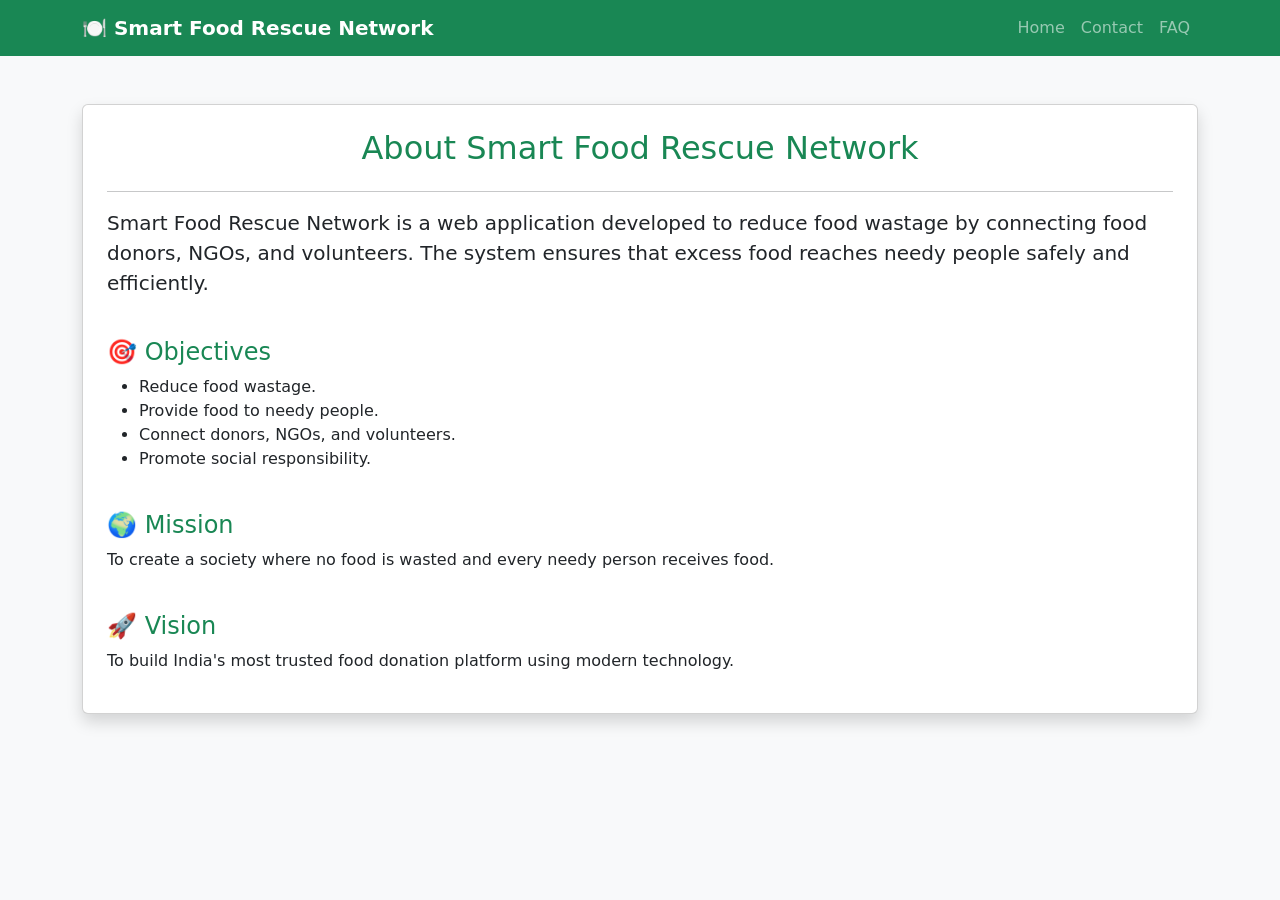
<file: templates/about.html>
<!DOCTYPE html>
<html>

<head>
    

    <title>About Us</title>

    <link href="https://cdn.jsdelivr.net/npm/bootstrap@5.3.3/dist/css/bootstrap.min.css" rel="stylesheet">

</head>

<body class="bg-light">

<!-- Navbar -->

<nav class="navbar navbar-expand-lg navbar-dark bg-success">

<div class="container">

<a class="navbar-brand fw-bold" href="/">
🍽 Smart Food Rescue Network
</a>

<ul class="navbar-nav ms-auto">

<li class="nav-item">
<a class="nav-link" href="/">Home</a>
</li>

<li class="nav-item">
<a class="nav-link" href="/contact">Contact</a>
</li>

<li class="nav-item">
<a class="nav-link" href="/faq">FAQ</a>
</li>

</ul>

</div>

</nav>

<div class="container mt-5">

<div class="card shadow p-4">

<h2 class="text-success text-center">
About Smart Food Rescue Network
</h2>

<hr>

<p class="fs-5">

Smart Food Rescue Network is a web application developed to reduce food wastage by connecting food donors, NGOs, and volunteers. The system ensures that excess food reaches needy people safely and efficiently.

</p>

<h4 class="text-success mt-4">
🎯 Objectives
</h4>

<ul>
<li>Reduce food wastage.</li>
<li>Provide food to needy people.</li>
<li>Connect donors, NGOs, and volunteers.</li>
<li>Promote social responsibility.</li>
</ul>

<h4 class="text-success mt-4">
🌍 Mission
</h4>

<p>
To create a society where no food is wasted and every needy person receives food.
</p>

<h4 class="text-success mt-4">
🚀 Vision
</h4>

<p>
To build India's most trusted food donation platform using modern technology.
</p>

</div>

</div>

</body>

</html>
</file>
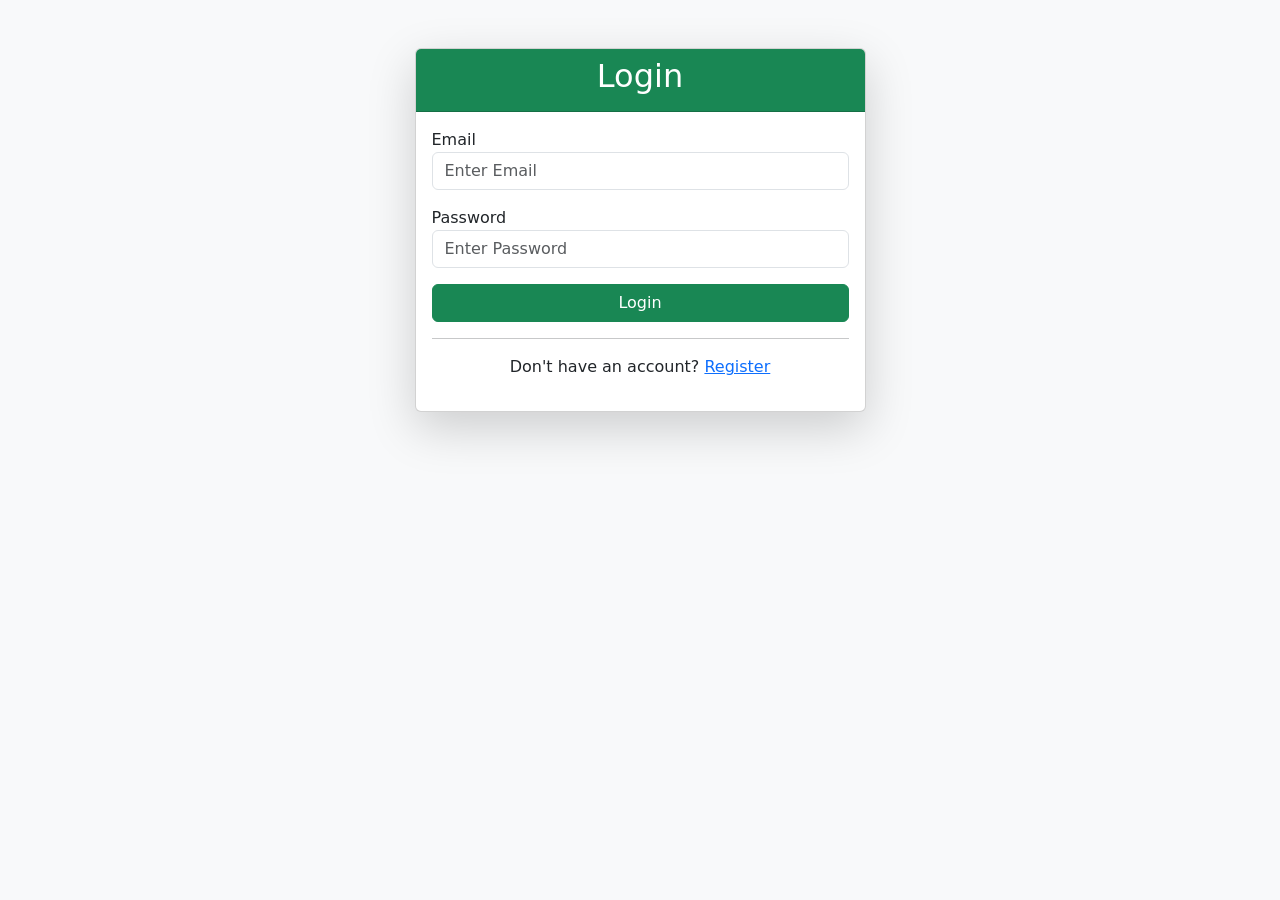
<file: templates/login.html>
<!DOCTYPE html>
<html>

<head>

    <title>Login</title>

    <link href="https://cdn.jsdelivr.net/npm/bootstrap@5.3.3/dist/css/bootstrap.min.css" rel="stylesheet">

</head>

<body class="bg-light">

<div class="container">

<div class="row justify-content-center mt-5">

<div class="col-md-5">

<div class="card shadow-lg">

<div class="card-header bg-success text-white text-center">

<h2>Login</h2>

</div>

<div class="card-body">

<form method="POST">

<div class="mb-3">

<label>Email</label>

<input
type="email"
name="email"
class="form-control"
placeholder="Enter Email"
required>

</div>

<div class="mb-3">

<label>Password</label>

<input
type="password"
name="password"
class="form-control"
placeholder="Enter Password"
required>

</div>

<div class="d-grid">

<button
type="submit"
class="btn btn-success">

Login

</button>

</div>

</form>

<hr>

<p class="text-center">

Don't have an account?

<a href="/register">

Register

</a>

</p>

</div>

</div>

</div>

</div>

</div>

</body>

</html>
</file>
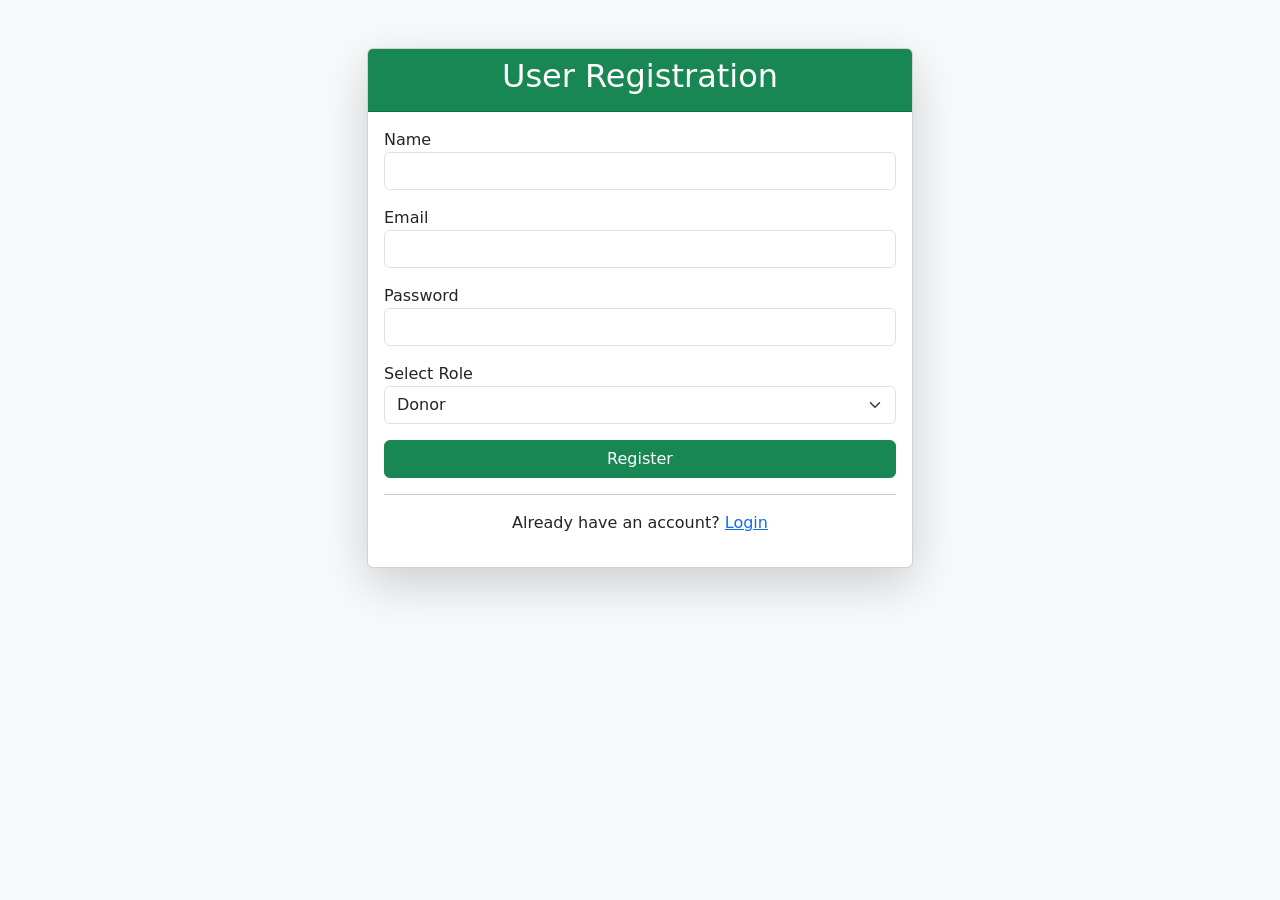
<file: templates/register.html>
<!DOCTYPE html>
<html>

<head>

<title>Register</title>

<link href="https://cdn.jsdelivr.net/npm/bootstrap@5.3.3/dist/css/bootstrap.min.css" rel="stylesheet">

</head>

<body class="bg-light">

<div class="container">

<div class="row justify-content-center mt-5">

<div class="col-md-6">

<div class="card shadow-lg">

<div class="card-header bg-success text-white text-center">

<h2>User Registration</h2>

</div>

<div class="card-body">

<form method="POST">

<div class="mb-3">

<label>Name</label>

<input
type="text"
name="name"
class="form-control"
required>

</div>

<div class="mb-3">

<label>Email</label>

<input
type="email"
name="email"
class="form-control"
required>

</div>

<div class="mb-3">

<label>Password</label>

<input
type="password"
name="password"
class="form-control"
required>

</div>

<div class="mb-3">

<label>Select Role</label>

<select
name="role"
class="form-select">

<option>Donor</option>

<option>NGO</option>

<option>Volunteer</option>



</select>

</div>

<div class="d-grid">

<button
type="submit"
class="btn btn-success">

Register

</button>

</div>

</form>

<hr>

<p class="text-center">

Already have an account?

<a href="/login">

Login

</a>

</p>

</div>

</div>

</div>

</div>

</div>

</body>

</html>
</file>
